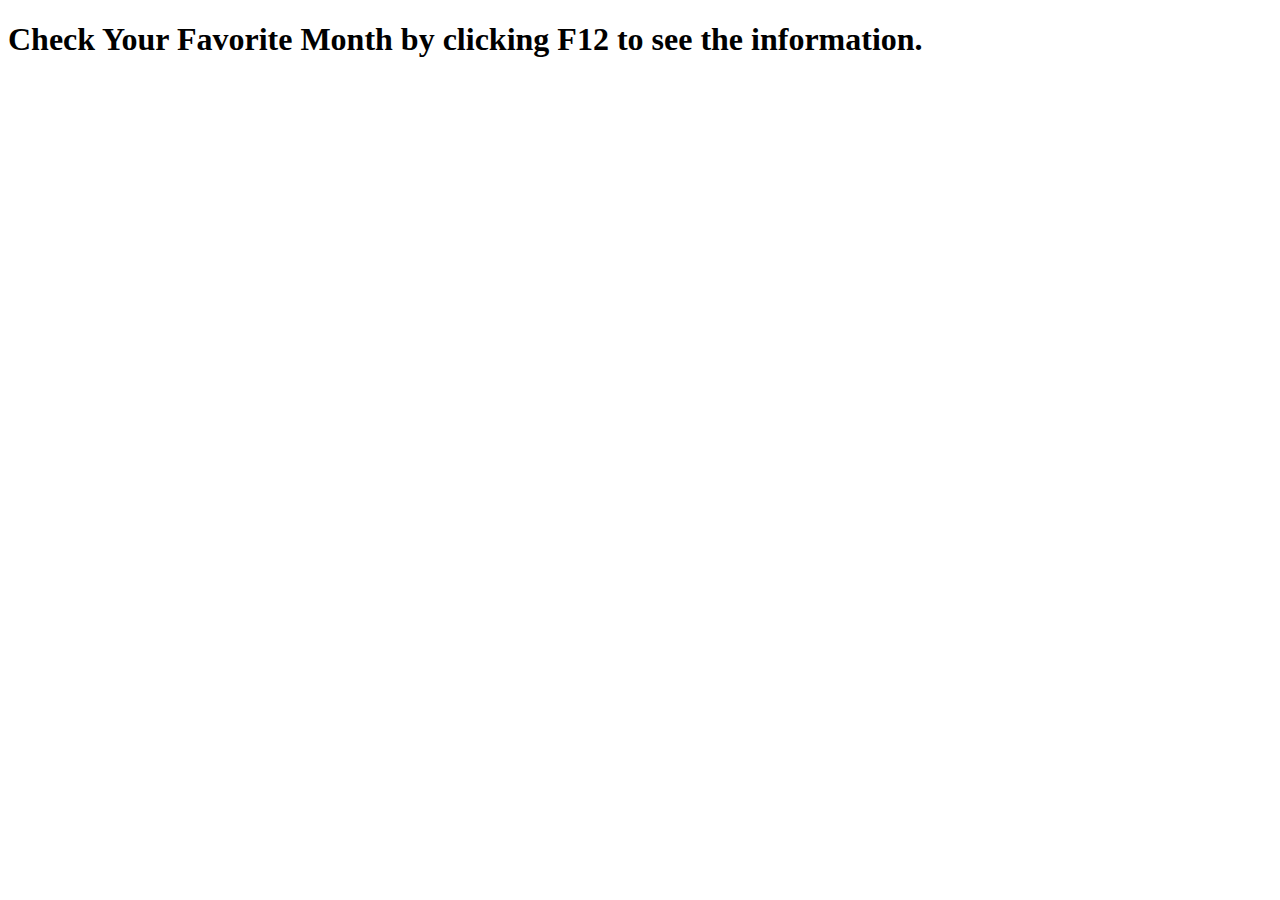
<file: index.html>
<!DOCTYPE html>
<html lang="en">
<head>
    <meta charset="UTF-8">
    <meta name="viewport" content="width=device-width, initial-scale=1.0"> 
     <script src="switch.js" defer> </script>
    <title>Favorite Month Checker</title>
</head>
<body>
    <h1>Check Your Favorite Month by clicking F12 to see the information.</h1>
</body>
</html>

<!-- Ls get!Yuty/runtime/coding stuff no way/JSSTUFF/index.html -->
 <!-- console command for my pc so i can run it without having to use github -->
</file>
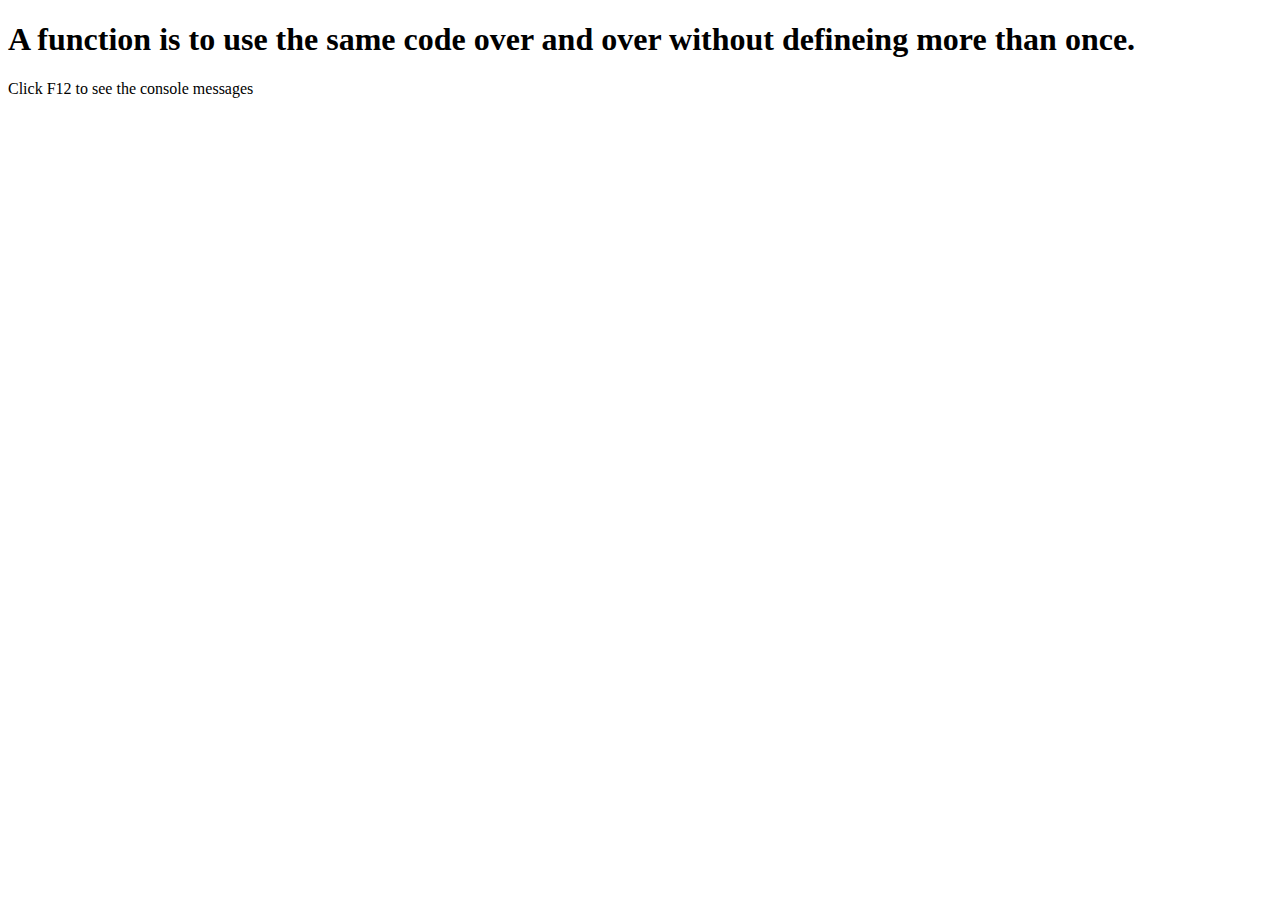
<file: Gasstaion.html>
<!-- jon g 4/13/26 -->
<!DOCTYPE html>
<html lang="en">
    <meta charset="UTF-8">
  <head>
    <title>What is the purpose of a function?</title>
  </head>
  <body>
    <script src="Gasstaion.js"></script>
    <h1>A function is to use the same code over and over without defineing more than once.</h1>
    <p>Click F12 to see the console messages</p>
  </body>
</html>
</file>
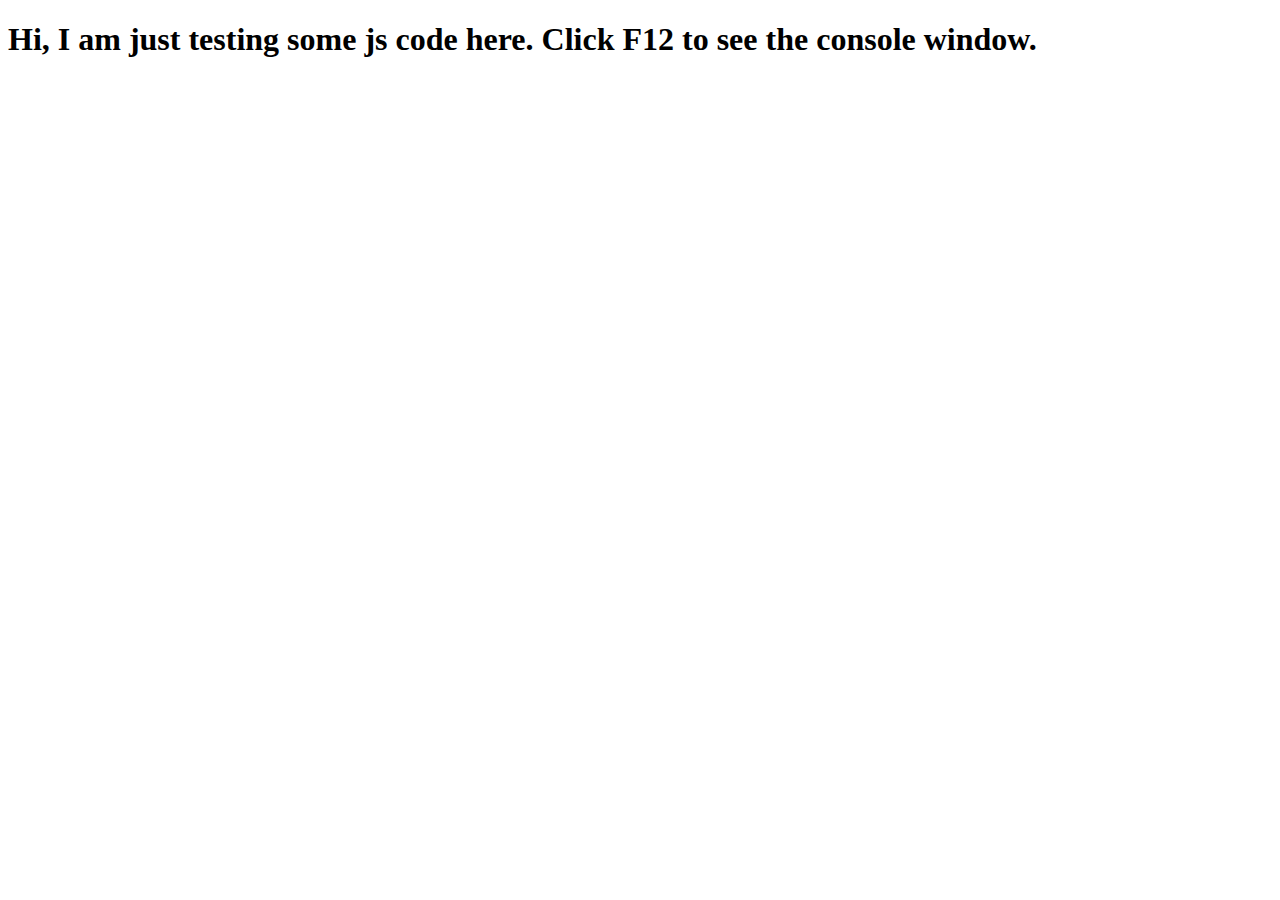
<file: loops.html>
<!-- jon g, 4/7/26 -->

<!DOCTYPE html>

<html lang="en">
  <head>
    <title>My js template page</title>
    <meta charset="utf-8" />
  </head>
  <body>
    <script src="loops.js"></script>
    <h1>
      Hi, I am just testing some js code here. Click F12 to see the console
      window.
    </h1>
  </body>
</html>
</file>
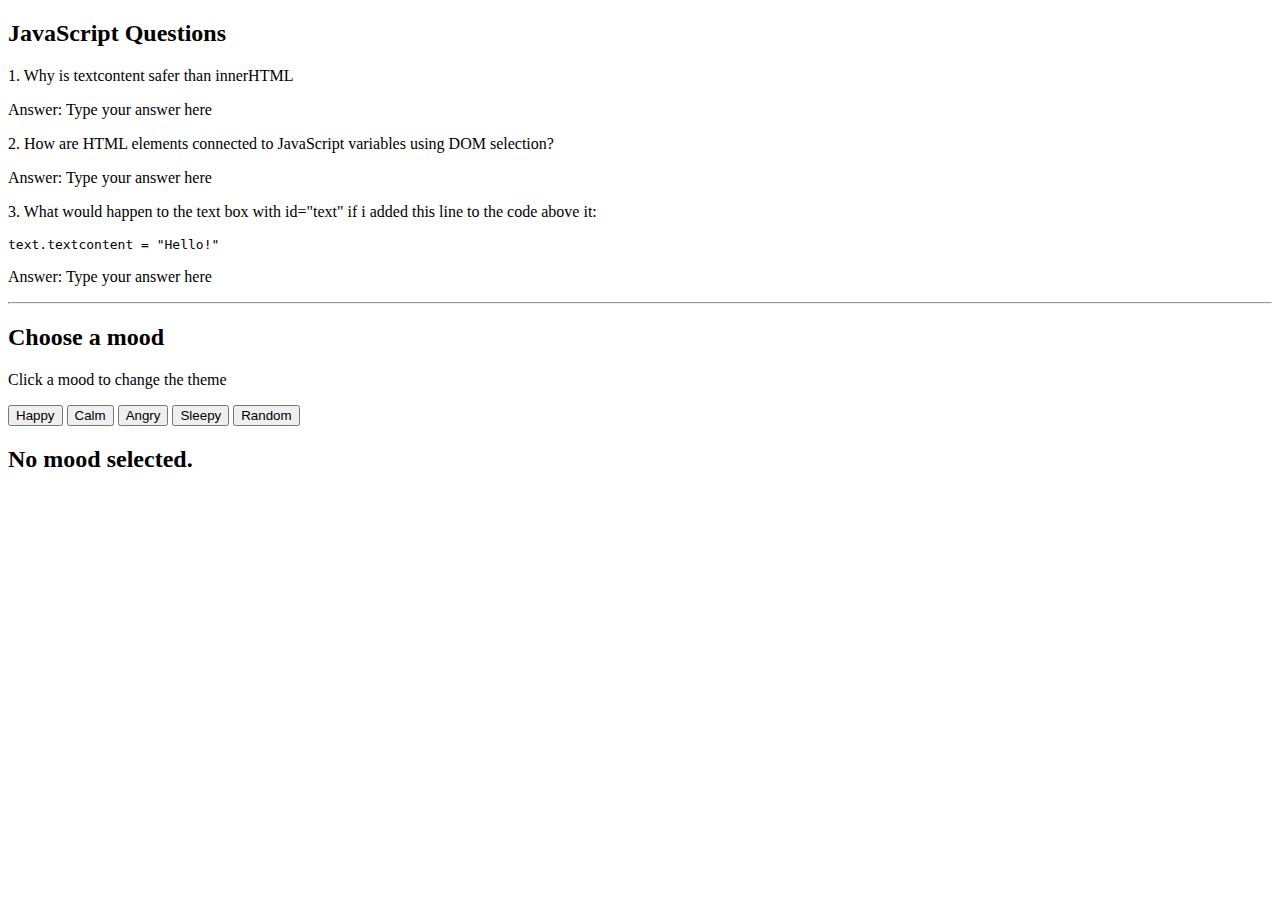
<file: mood.html>
<!-- this is cool. jon gabbert 4/20/26 -->
<!DOCTYPE html>
<html lang="en">
    <head>
   <meta charset="UTF-8">
   <meta name="viewport" content="width=device-width, initial-scale=1.0">
   <title> project 7 DOM and JS </title>
   <script src="moods.css" defer></script>
   </head>
   <body>

    <h2> JavaScript Questions</h2>
    <p>1. Why is textcontent safer than innerHTML</p>
    <p>Answer: Type your answer here</p>
    <p>2. How are HTML elements connected to JavaScript variables using DOM selection?</p>
    <p>Answer: Type your answer here</p>
    <p>3. What would happen to the text box with id="text" if i added this line to the code above it:</p>
    <pre>text.textcontent = "Hello!"</pre>
    <p>Answer: Type your answer here</p>
<!-- this is the line thing below -->
    <hr> 

    <h2> Choose a mood </h2>
    <p>Click a mood to change the theme</p>

    <button id="button1">Happy</button>
    <button id="button2">Calm</button>
    <button id="button3">Angry</button>
    <button id="button4">Sleepy</button>
    <button id="button5">Random</button>


    <h2 id="themoodtitlething">No mood selected.</h2>
    <!-- or i broke something idk -->
    <p id="moodmes"></p>

   </body>
</html>
</file>
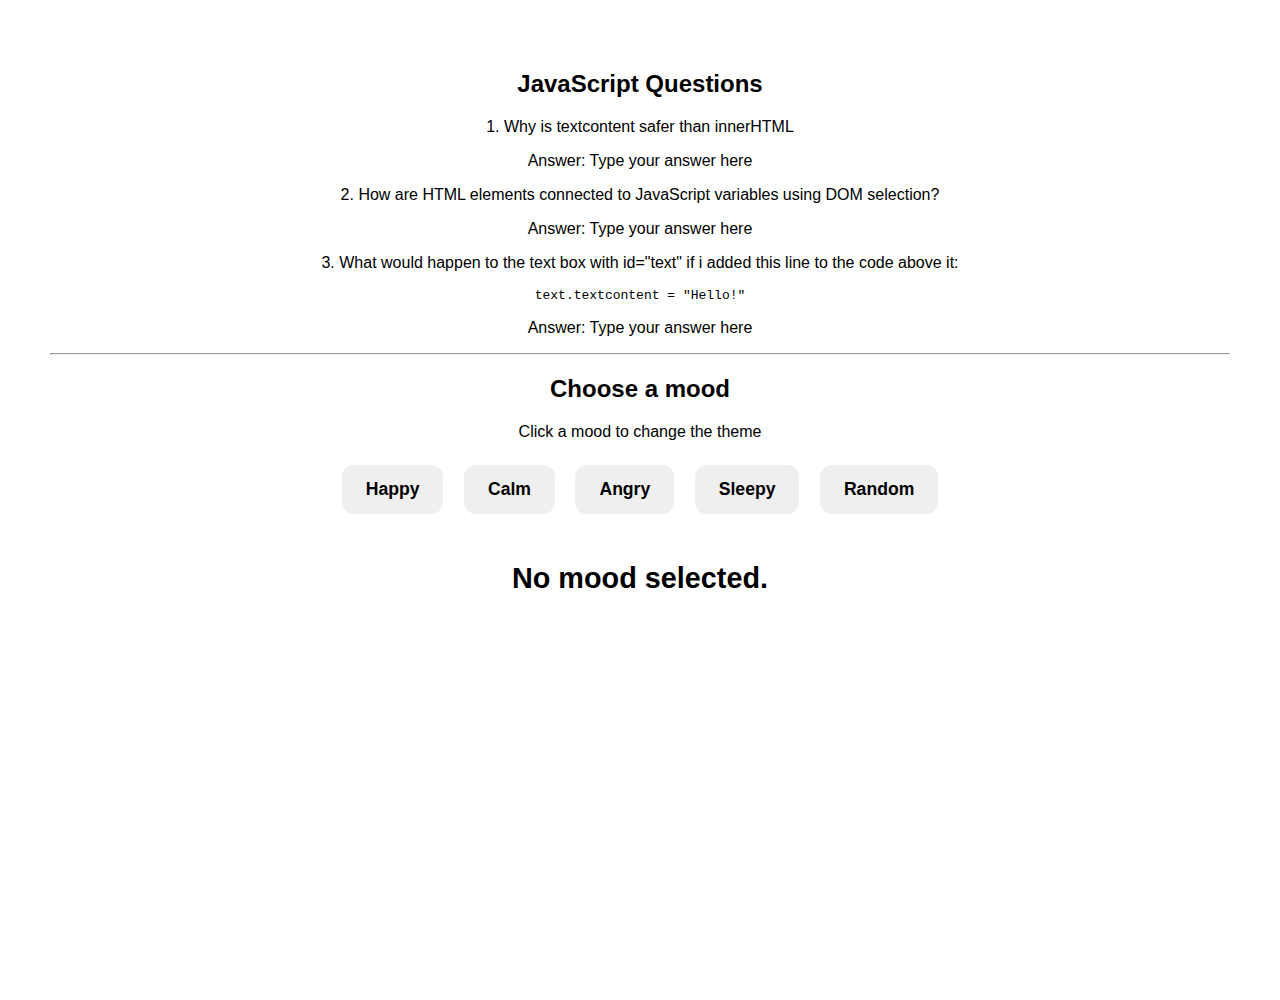
<file: mood2.html>
<!-- this is cool. jon gabbert 4/20/26 -->
<!DOCTYPE html>
<html lang="en">
    <head>
   <meta charset="UTF-8">
   <meta name="viewport" content="width=device-width, initial-scale=1.0">
   <title> project 7 DOM and JS </title>
   <script src="mood.js" defer></script>
   <link rel="stylesheet" href="moods.css">
   </head>
   <body>

    <h2> JavaScript Questions</h2>
    <p>1. Why is textcontent safer than innerHTML</p>
    <p>Answer: Type your answer here</p>
    <p>2. How are HTML elements connected to JavaScript variables using DOM selection?</p>
    <p>Answer: Type your answer here</p>
    <p>3. What would happen to the text box with id="text" if i added this line to the code above it:</p>
    <pre>text.textcontent = "Hello!"</pre>
    <p>Answer: Type your answer here</p>
<!-- this is the line thing below -->
    <hr> 

    <h2> Choose a mood </h2>
    <p>Click a mood to change the theme</p>

    <button id="button1" class="mood-btn">Happy</button>
    <button id="button2" class="mood-btn">Calm</button>
    <button id="button3" class="mood-btn">Angry</button>
    <button id="button4" class="mood-btn">Sleepy</button>
    <button id="button5" class="mood-btn">Random</button>


    <h2 id="themoodtitlething">No mood selected.</h2>
    <!-- or i broke something idk -->
    <p id="moodmes"></p>

   </body>
</html>
</file>
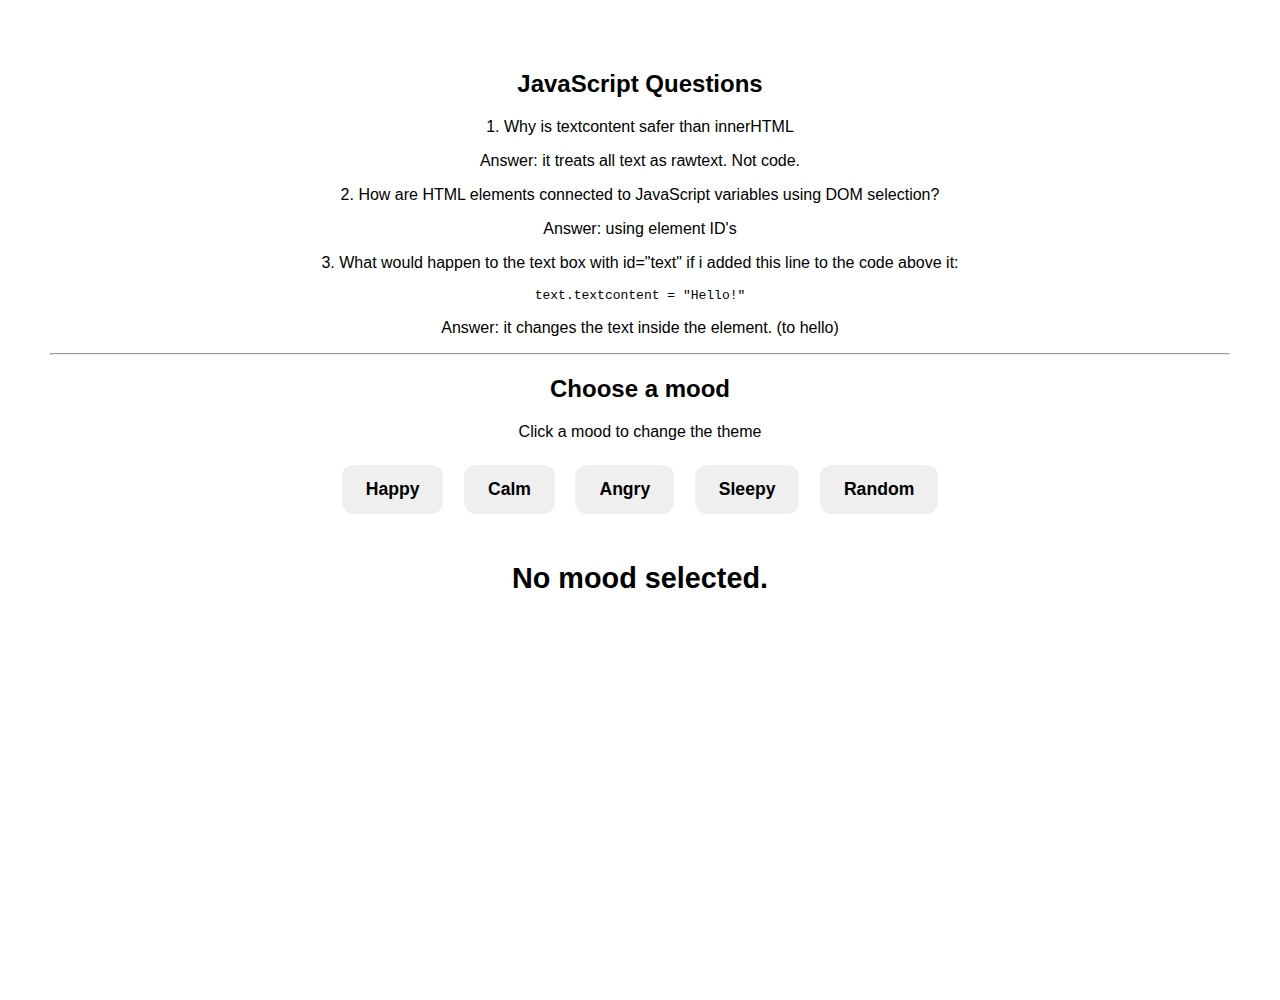
<file: mood3.html>
<!-- this is cool. jon gabbert 4/20/26 -->
<!DOCTYPE html>
<html lang="en">
    <head>
   <meta charset="UTF-8">
   <meta name="viewport" content="width=device-width, initial-scale=1.0">
   <title> project 7 DOM and JS </title>
   <script src="mood2.js" defer></script>
   <link rel="stylesheet" href="moods2.css">
   </head>
   <body>

    <h2> JavaScript Questions</h2>
    <p>1. Why is textcontent safer than innerHTML</p>
    <p>Answer: it treats all text as rawtext. Not code.</p>
    <p>2. How are HTML elements connected to JavaScript variables using DOM selection?</p>
    <p>Answer: using element ID's</p>
    <p>3. What would happen to the text box with id="text" if i added this line to the code above it:</p>
    <pre>text.textcontent = "Hello!"</pre>
    <p>Answer: it changes the text inside the element. (to hello)</p>
<!-- this is the line thing below -->
    <hr> 

    <h2> Choose a mood </h2>
    <p>Click a mood to change the theme</p>

    <button id="button1" class="mood-btn">Happy</button>
    <button id="button2" class="mood-btn">Calm</button>
    <button id="button3" class="mood-btn">Angry</button>
    <button id="button4" class="mood-btn">Sleepy</button>
    <button id="button5" class="mood-btn">Random</button>


    <h2 id="themoodtitlething">No mood selected.</h2>
    <!-- or i broke something idk -->
    <p id="moodmes"></p>

   </body>
</html>
</file>
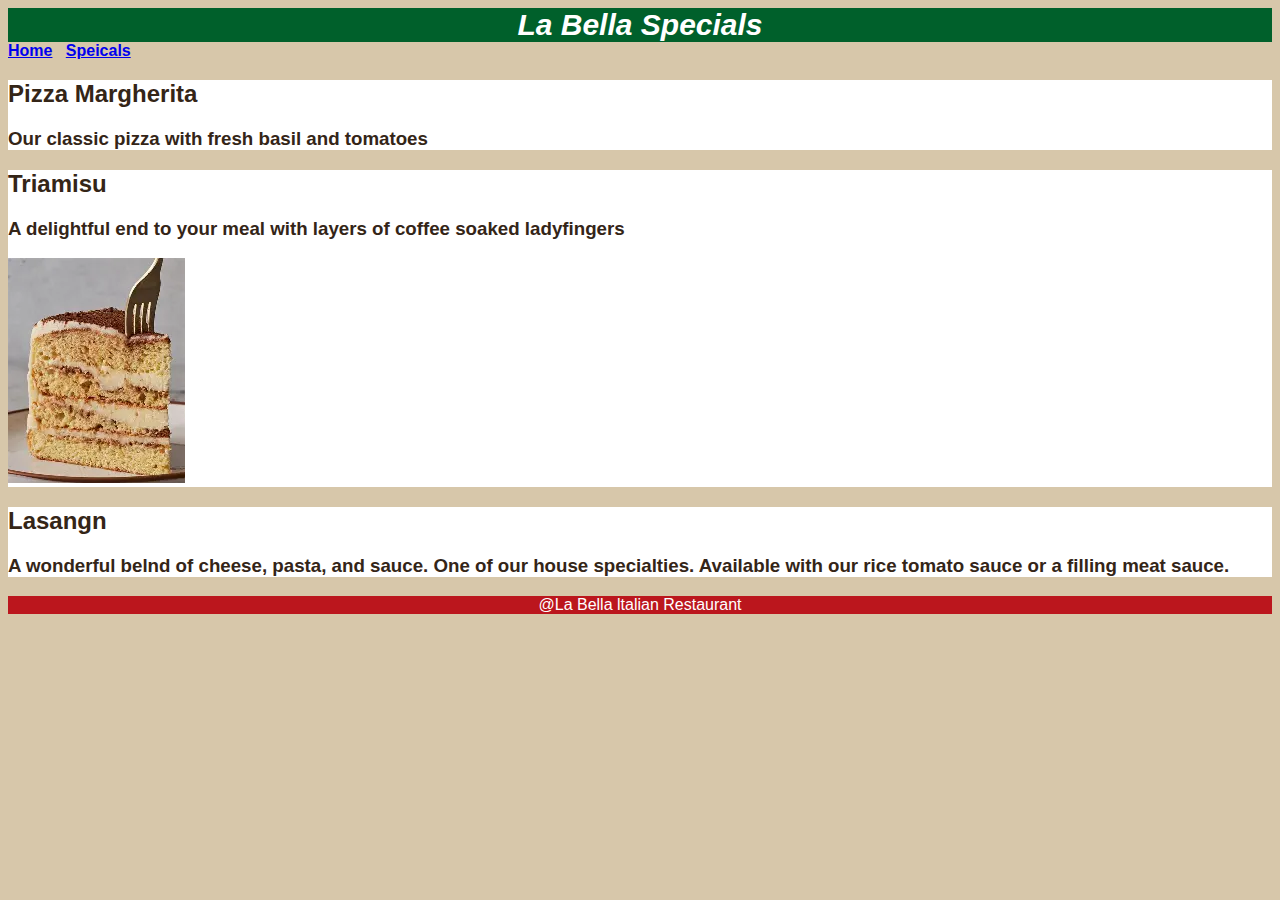
<file: special.html>
<!DOCTYPE html>
<!-- Jon Gabbert-->
 <html lang ="en">
    <head>
        <title>  La Bella Speical page  </title>
        <link rel="stylesheet" href="styles2.css">
        <meta charset="utf-8">
    </head>


    <header>
        La Bella Specials
    </header>
    
    <nav>
        <b>
        <a href="index.html">Home</a> &nbsp;
        <a href="special.html">Speicals</a> 
        </b>
    </nav>

    <main>
        <div class="speical-item">
         <h2>Pizza Margherita</h2>
         <h3> Our classic pizza with fresh basil and tomatoes</h3>
        </div>

        <div class="speical-item">
            <h2>Triamisu</h2>
            <h3>A delightful end to your meal with layers of coffee soaked ladyfingers</h3>
            <img src="cake.webp" alt="thisisasecondimage">
        </div>

        <div class="speical-item">
            <h2>Lasangn</h2>
            <h3>A wonderful belnd of cheese, pasta, and sauce. One of our house specialties. Available with our rice tomato sauce or a filling meat sauce.</h3>
        </div>

        <footer>@La Bella ltalian Restaurant</footer>
    </main>
</file>
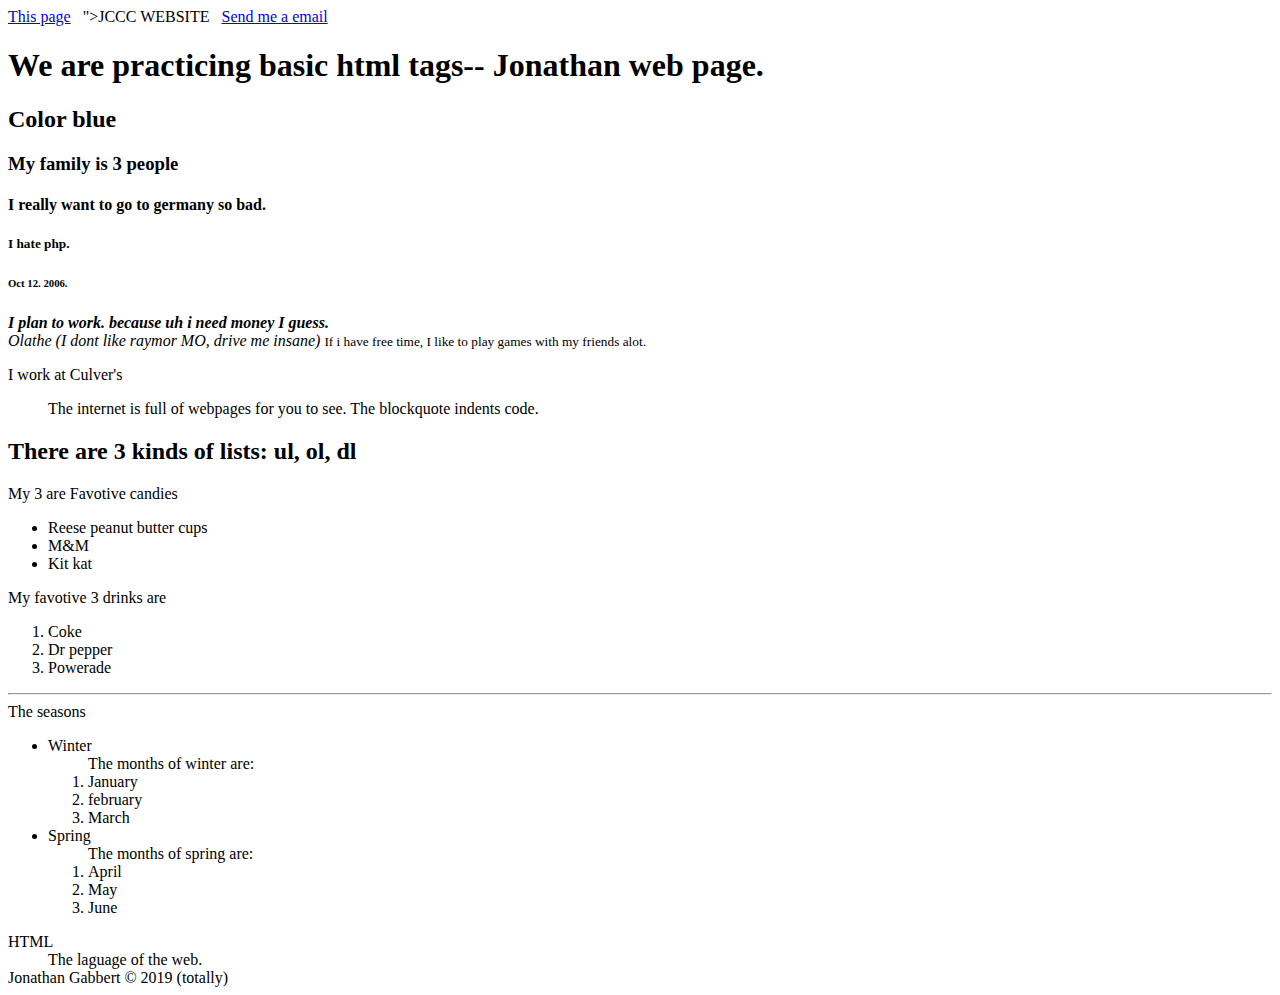
<file: Thisiscool.html>
<!DOCTYPE html>
<!-- Jon Gabbert Project 2 in class project -->
<html lang="en">
    <head>
    <meta charset="UTF-8">
    <title> Ch.2 practice-- thisiscool</title>
    </head>

    <body>
        <nav> 
            <a href="ch2inclass.html">This page</a> &nbsp;
            <a href="https://www.walmart.com/?clickid=yrA1lnUvtxycRFWW6X2Iy06dUkpz-6XC3Sps2g0&irgwc=1&sourceid=imp_yrA1lnUvtxycRFWW6X2Iy06dUkpz-6XC3Sps2g0&veh=aff&wmlspartner=imp_2091438&affiliates_ad_id=612734&campaign_id=9383&sharedid=SiteSuggest"></a>">JCCC WEBSITE</a> &nbsp;
            <a href="someonecoolemail@thisisarealemailaddress.com?subject=Projectmeeting">Send me a email</a>
        </nav>



        <header>
            <h1>
            We are practicing basic html tags-- Jonathan web page.
            </h1>
        </header>


        <main>
            <h2>Color blue</h2>
            <h3>My family is 3 people</h3>
            <h4>I really want to go to germany so bad.</h4>
            <h5>I hate php.</h5>
            <h6>Oct 12. 2006.</h6>


            <strong><em>I plan to work. because uh i need money I guess.</strong></em><br>
            <em>Olathe (I dont like raymor MO, drive me insane)</em>
            <small>If i have free time, I like to play games with my friends alot.</small>
            <p>I work at Culver's</p>
            <blockquote>The internet is full of webpages for you to see. The blockquote indents code.</blockquote></blockquote>
            
            <h2> There are 3 kinds of lists: ul, ol, dl</h2>
            

            <span>My 3 are Favotive candies</span>
            <ul>
                <li> Reese peanut butter cups</li>
                <li>M&M</li>
                <li>Kit kat</li>
            </ul>

            <span> My favotive 3 drinks are</span>
            <ol>
                <li>Coke</li>
                <li>Dr pepper</li>
                <li> Powerade</li>
            </ol>
            <hr>
            <span>The seasons</span>
            <ul>
                <li> Winter</li>
                  <ol>The months of winter are:
                    <li> January</li>
                    <li> february</li>
                    <li> March</li>
                  </ol>
                <li>Spring</li>
                  <ol>The months of spring are:
                    <li> April</li>
                    <li> May</li>
                    <li> June</li>
                  </ol>
            </ul>

            <d1>
                <dt>HTML</dt>
                <dd>The laguage of the web.</dd>
            </d1>
        </main>
        <footer> Jonathan Gabbert &copy; 2019 (totally)</footer>
    </body>
</file>
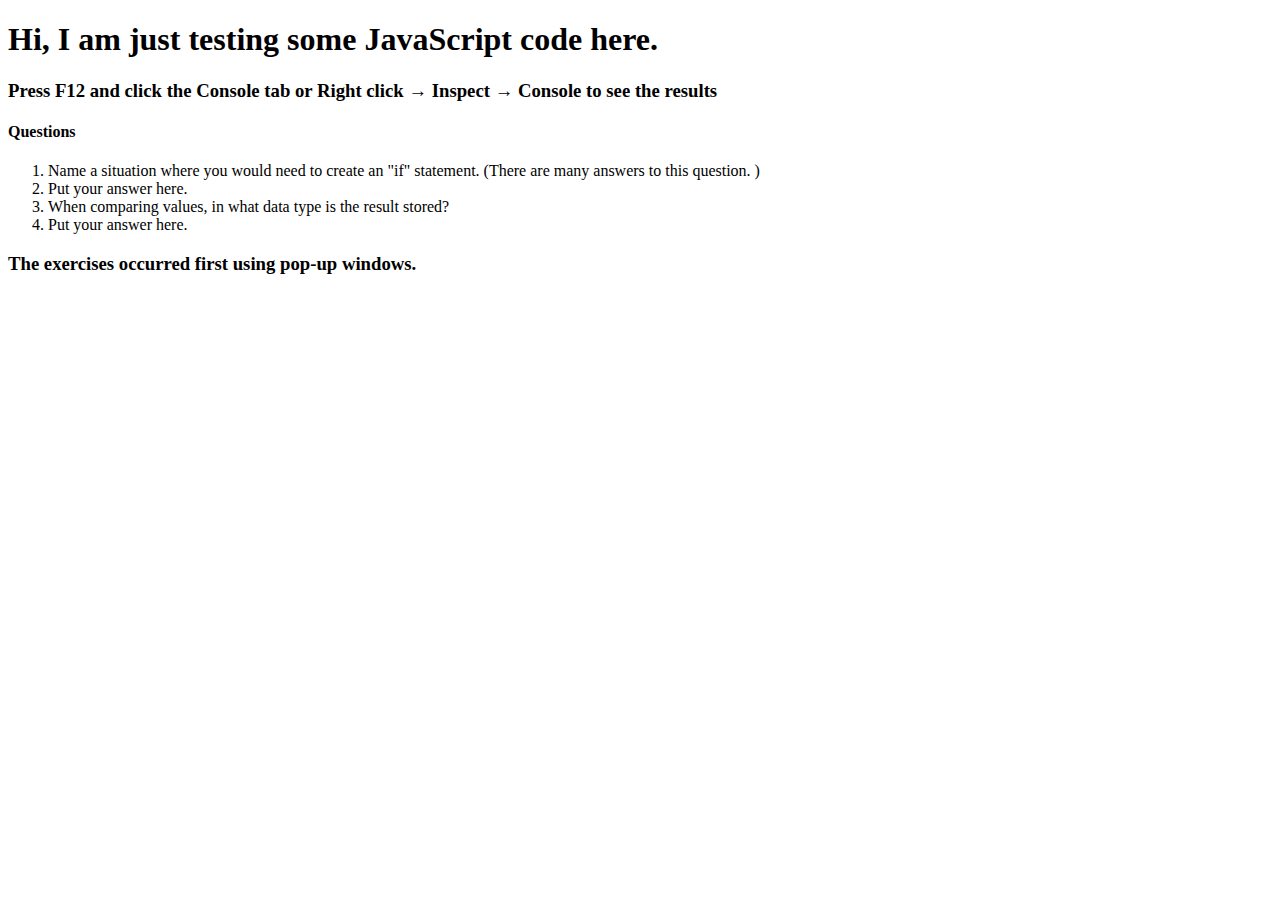
<file: wages.html>
<!--Jon G 3/22/26 -->
<!DOCTYPE HTML>
<!-- Jon Gabbert  -->
<html lang="en">

<head>
<title>My JS Weekly Earnings Page</title>
<meta charset="utf-8">
<!-- External JavaScript file -->
<script src="wages.js" defer></script>
</head>
<body>
    <h1>Hi, I am just testing some JavaScript code here.</h1>
    <h3>Press F12 and click the Console tab or Right click → Inspect → Console to see the results</h3>
       <h4> Questions</h4>
        <section>
            <ol>
                <li>Name a situation where you would need to create an "if" statement. (There are many answers to this question. )</li>              
                <li>Put your answer here.  </li>
                <li>When comparing values,  in what data type is the result stored?</li>        
                <li>Put your answer here.</li>
            </ol>
        </section>
        <section>
            <h3> The exercises occurred first using pop-up windows.</h3>
        </section>
</body>
</html>
</file>
<file: moods.css>
/* Allison Hanna CSS for Project 7 -- Mood Switcher Project */
      
   body {
      font-family: Arial, sans-serif;
      text-align: center;
      padding: 50px;
      transition: all 0.6s ease;
      min-height: 100vh;
      margin: 0;
    }

    h1 {
      font-size: 3rem;
      margin-bottom: 10px;
    }

    .mood-btn {
      padding: 14px 24px;
      margin: 8px;
      font-size: 1.1rem;
      font-weight: bold;
      cursor: pointer;
      border: none;
      border-radius: 12px;
    }

    #themoodtitlething {
      margin-top: 40px;
      font-size: 1.8rem;
      font-weight: bold;
    }
    
    section{
        border-bottom: 4px solid #000;;
    }
</file>
<file: moods2.css>
/* Allison Hanna CSS for Project 7 -- Mood Switcher Project */
      
   body {
      font-family: Arial, sans-serif;
      text-align: center;
      padding: 50px;
      transition: all 0.6s ease;
      min-height: 100vh;
      margin: 0;
    }

    h1 {
      font-size: 3rem;
      margin-bottom: 10px;
    }

    .mood-btn {
      padding: 14px 24px;
      margin: 8px;
      font-size: 1.1rem;
      font-weight: bold;
      cursor: pointer;
      border: none;
      border-radius: 12px;
    }

    #themoodtitlething {
      margin-top: 40px;
      font-size: 1.8rem;
      font-weight: bold;
    }
    
    section{
        border-bottom: 4px solid #000;;
    }
</file>
<file: styles2.css>
body {
  font-family: Impact, Haettenschweiler, 'Arial Narrow', sans-serif;
  background-color: #d7c7aa;
  color: #926f4f;
  font-size: 16px;
}

header{
  background-color: #00602b;
  text-align: center;
  font-size: 30px;
  font-weight: bold;
  font-style: italic;
  color: #ffffff
}

h2,h3 {
  color: #342517
}

p {
  color: #230e06;
  background-color: #ffffff;
}
    
.highlight {
  font-weight: bold;
  color: #ee1e28;
  font-style: italic;
}

.speical-item{
  background-color: #ffffff;
}

footer {
  text-align: center;
  color: white;
  background-color: #bb161d;
}
</file>
